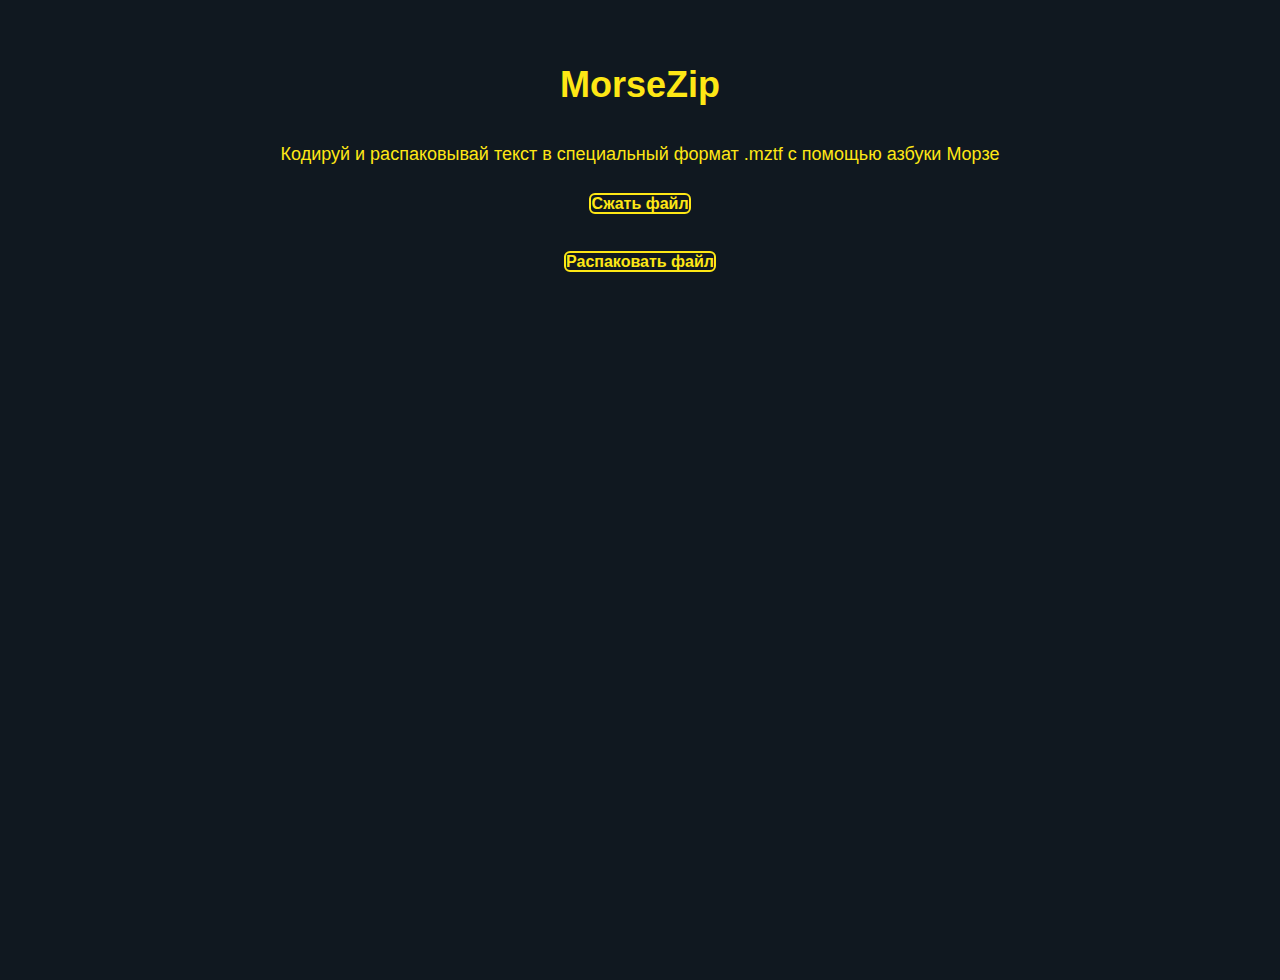
<file: index.html>
<!DOCTYPE html>
<html lang="ru">
<head>
  <meta charset="UTF-8">
  <title>MorseZip</title>
  <link rel="stylesheet" href="pages/style.css">
</head>
<body>
  <h1>MorseZip</h1>
  <p>Кодируй и распаковывай текст в специальный формат .mztf с помощью азбуки Морзе</p>

  <section>
    <a href="compress.html" class="button">Сжать файл</a>
  </section>

  <section>
    <a href="decompress.html" class="button">Распаковать файл</a>
  </section>
</body>
</html>
</file>
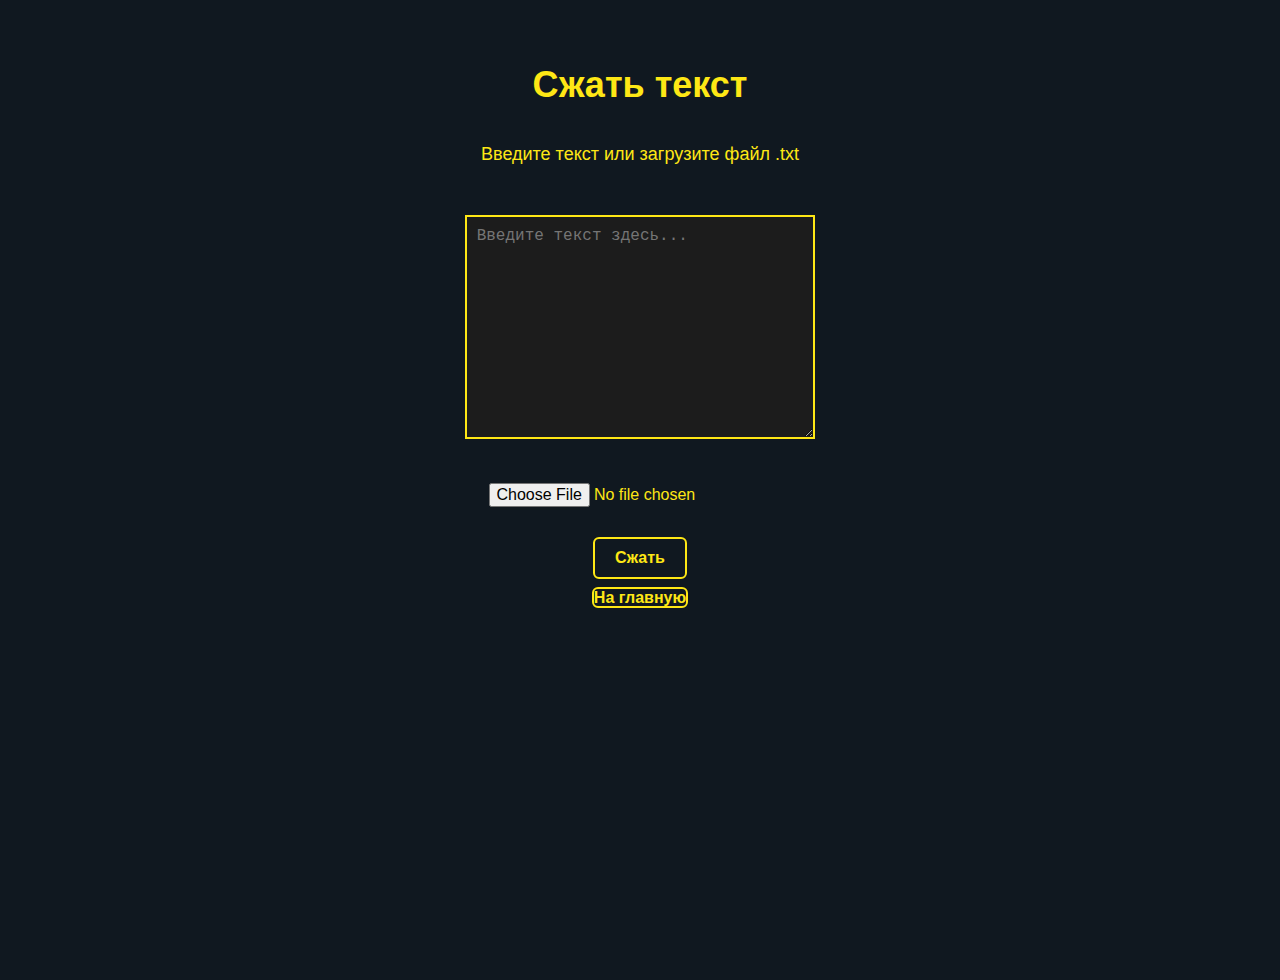
<file: pages/compress.html>
<!DOCTYPE html>
<html lang="ru">
<head>
  <meta charset="UTF-8">
  <title>Сжатие текста</title>
  <link rel="stylesheet" href="https://artyomka628.github.io/MorseZip/pages/style.css">
</head>
<body>
  <h1>Сжать текст</h1>
  <p>Введите текст или загрузите файл .txt</p>

  <form id="compress-form">
    <textarea id="text-input" placeholder="Введите текст здесь..."></textarea>
    <br>
    <input type="file" id="file-input" accept=".txt">
    <br>
    <button type="submit">Сжать</button>
  </form>

  <section>
    <a href="https://artyomka628.github.io/MorseZip/" class="button">На главную</a>
  </section>

  <script>
    const apiUrl = 'https://your-pythonanywhere-username.pythonanywhere.com';

    document.getElementById('compress-form').addEventListener('submit', async e => {
      e.preventDefault();
      const text = document.getElementById('text-input').value;
      const file = document.getElementById('file-input').files[0];
      const formData = new FormData();

      if (text.trim()) {
        const blob = new Blob([text], { type: 'text/plain' });
        formData.append('file', blob, 'text.txt');
      } else if (file) {
        formData.append('file', file);
      } else {
        alert('Введите текст или выберите файл');
        return;
      }

      try {
        const res = await fetch(apiUrl + '/compress', {
          method: 'POST',
          body: formData
        });
        if (!res.ok) throw new Error(await res.text());
        const blob = await res.blob();
        const a = document.createElement('a');
        a.href = URL.createObjectURL(blob);
        a.download = 'compressed.mztf';
        a.click();
      } catch (err) {
        alert('Ошибка: ' + err.message);
      }
    });
  </script>
</body>
</html>
</file>
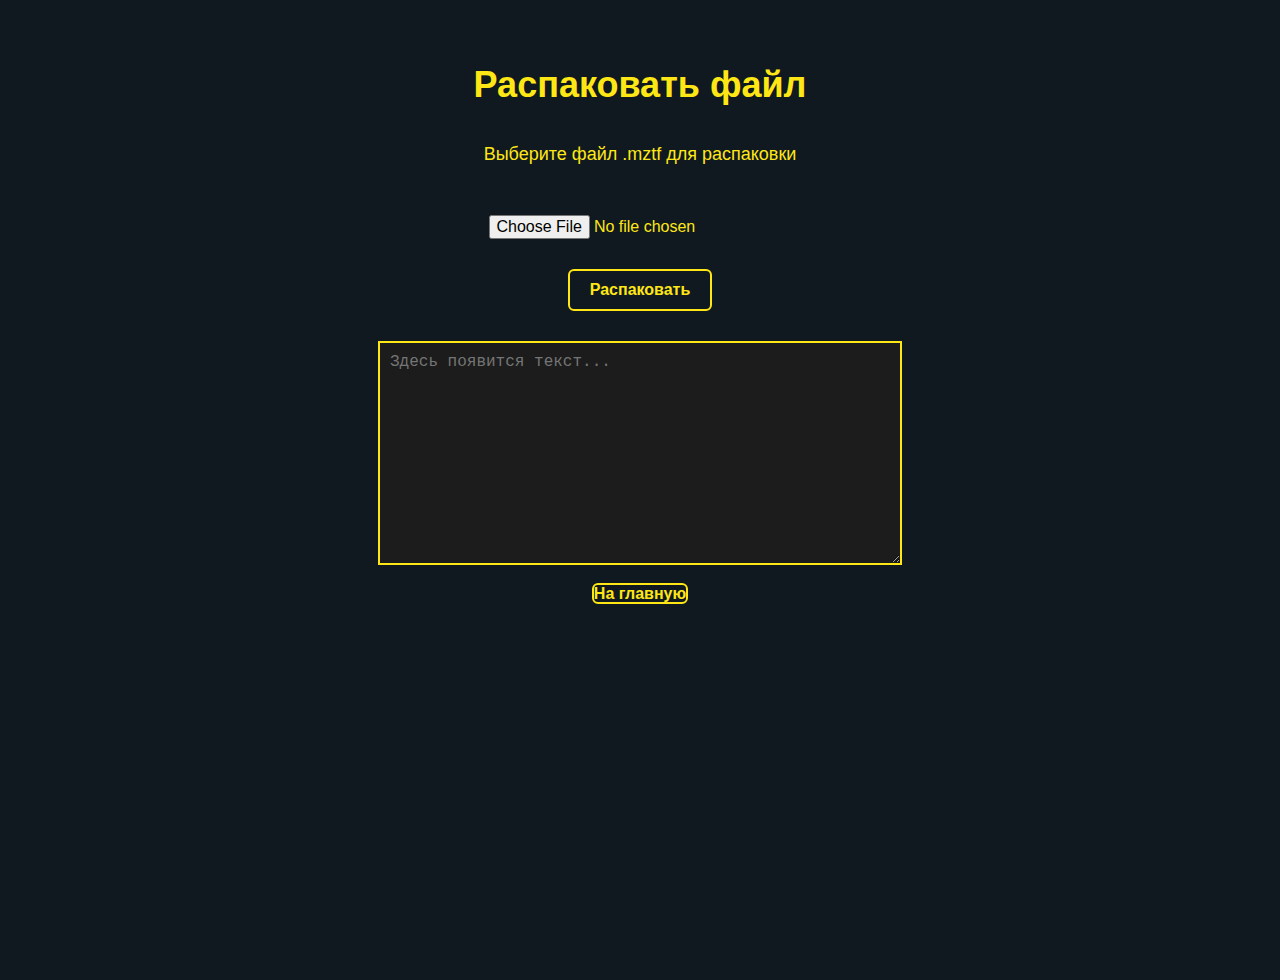
<file: pages/decompress.html>
<!DOCTYPE html>
<html lang="ru">
<head>
  <meta charset="UTF-8">
  <title>Распаковка текста</title>
  <link rel="stylesheet" href="https://artyomka628.github.io/MorseZip/pages/style.css">
</head>
<body>
  <h1>Распаковать файл</h1>
  <p>Выберите файл .mztf для распаковки</p>

  <form id="decompress-form">
    <input type="file" id="file-input" accept=".mztf" required>
    <br>
    <button type="submit">Распаковать</button>
  </form>

  <textarea id="output" readonly placeholder="Здесь появится текст..."></textarea>

  <section>
    <a href="https://artyomka628.github.io/MorseZip/" class="button">На главную</a>
  </section>

  <script>
    const apiUrl = 'https://your-pythonanywhere-username.pythonanywhere.com';

    document.getElementById('decompress-form').addEventListener('submit', async e => {
      e.preventDefault();
      const file = document.getElementById('file-input').files[0];
      if (!file) return;
      const formData = new FormData();
      formData.append('file', file);

      const output = document.getElementById('output');
      output.value = 'Распаковываем...';

      try {
        const res = await fetch(apiUrl + '/decompress', {
          method: 'POST',
          body: formData
        });
        if (!res.ok) throw new Error(await res.text());
        const text = await res.text();
        output.value = text;
      } catch (err) {
        output.value = 'Ошибка: ' + err.message;
      }
    });
  </script>
</body>
</html>
</file>
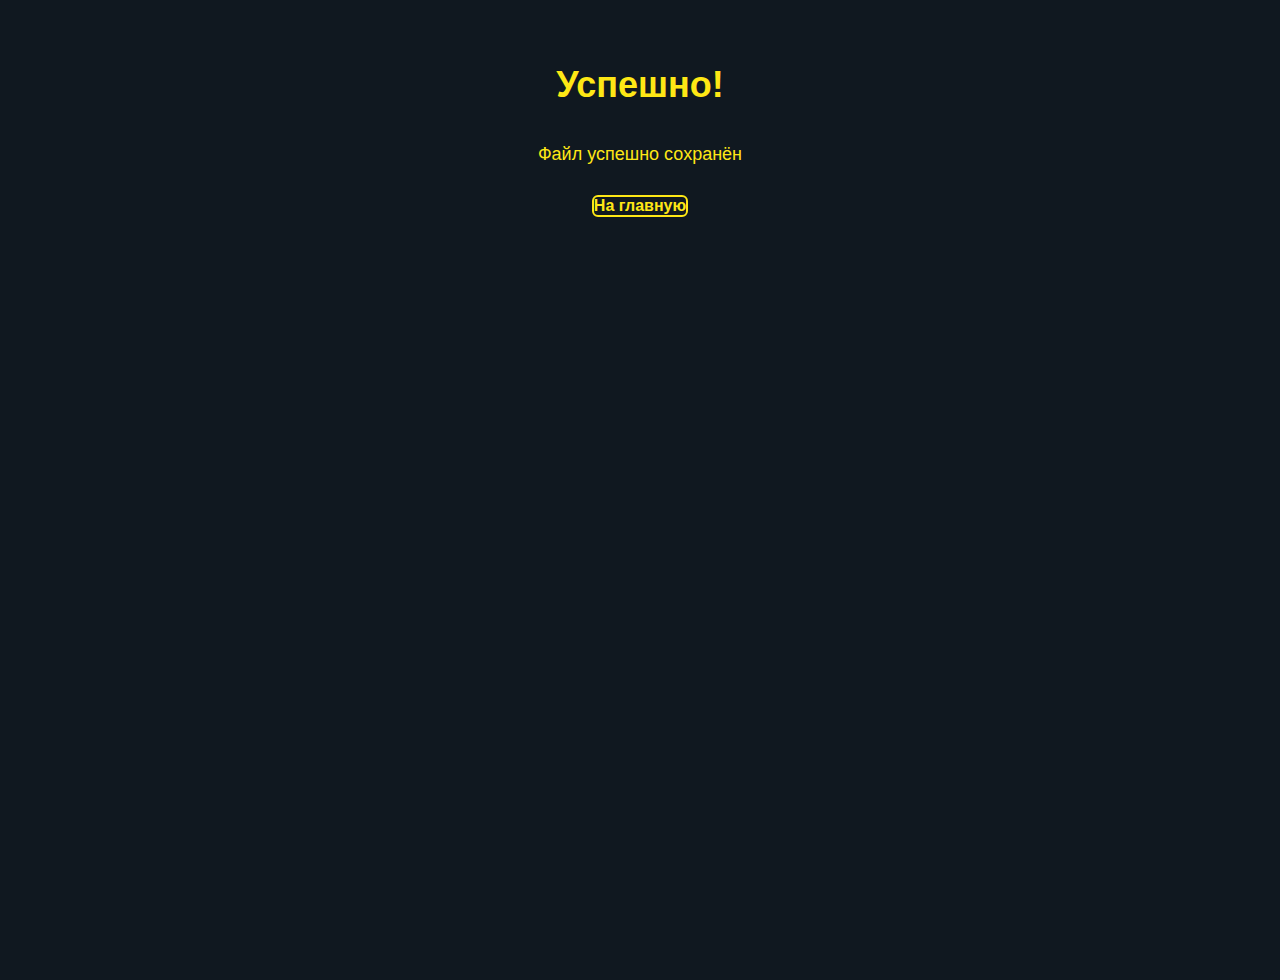
<file: pages/success.html>
<!DOCTYPE html>
<html lang="ru">
<head>
  <meta charset="UTF-8">
  <title>Успешно</title>
  <link rel="stylesheet" href="https://artyomka628.github.io/MorseZip/pages/style.css">
</head>
<body>
  <h1>Успешно!</h1>
  <p>Файл успешно сохранён</p>
  <a href="https://artyomka628.github.io/MorseZip/" class="button">На главную</a>
</body>
</html>
</file>
<file: pages/style.css>
body {
  margin: 0;
  padding: 40px 20px;
  background-color: #101820;
  color: #FEE715;
  font-family: Arial, sans-serif;
  text-align: center;
  min-height: 100vh;
  display: flex;
  flex-direction: column;
  align-items: center;
}

h1 {
  font-size: 36px;
  margin-bottom: 20px;
}

p {
  font-size: 18px;
  margin-bottom: 30px;
}

textarea {
  width: 90%;
  max-width: 500px;
  height: 200px;
  font-size: 16px;
  padding: 10px;
  background-color: #1c1c1c;
  color: #FEE715;
  border: 2px solid #FEE715;
  resize: vertical;
  margin: 20px 0;
}

input[type="file"], input[type="text"], input[type="submit"], button {
  margin: 10px;
  padding: 10px 20px;
  font-size: 16px;
}

.button, button, input[type="submit"] {
  background: transparent;
  color: #FEE715;
  border: 2px solid #FEE715;
  font-weight: bold;
  text-decoration: none;
  border-radius: 6px;
  cursor: pointer;
  transition: background 0.3s, color 0.3s;
}

.button:hover, button:hover, input[type="submit"]:hover {
  background: #FEE715;
  color: #101820;
}

section {
  margin-bottom: 40px;
  width: 100%;
  max-width: 600px;
}
</file>
